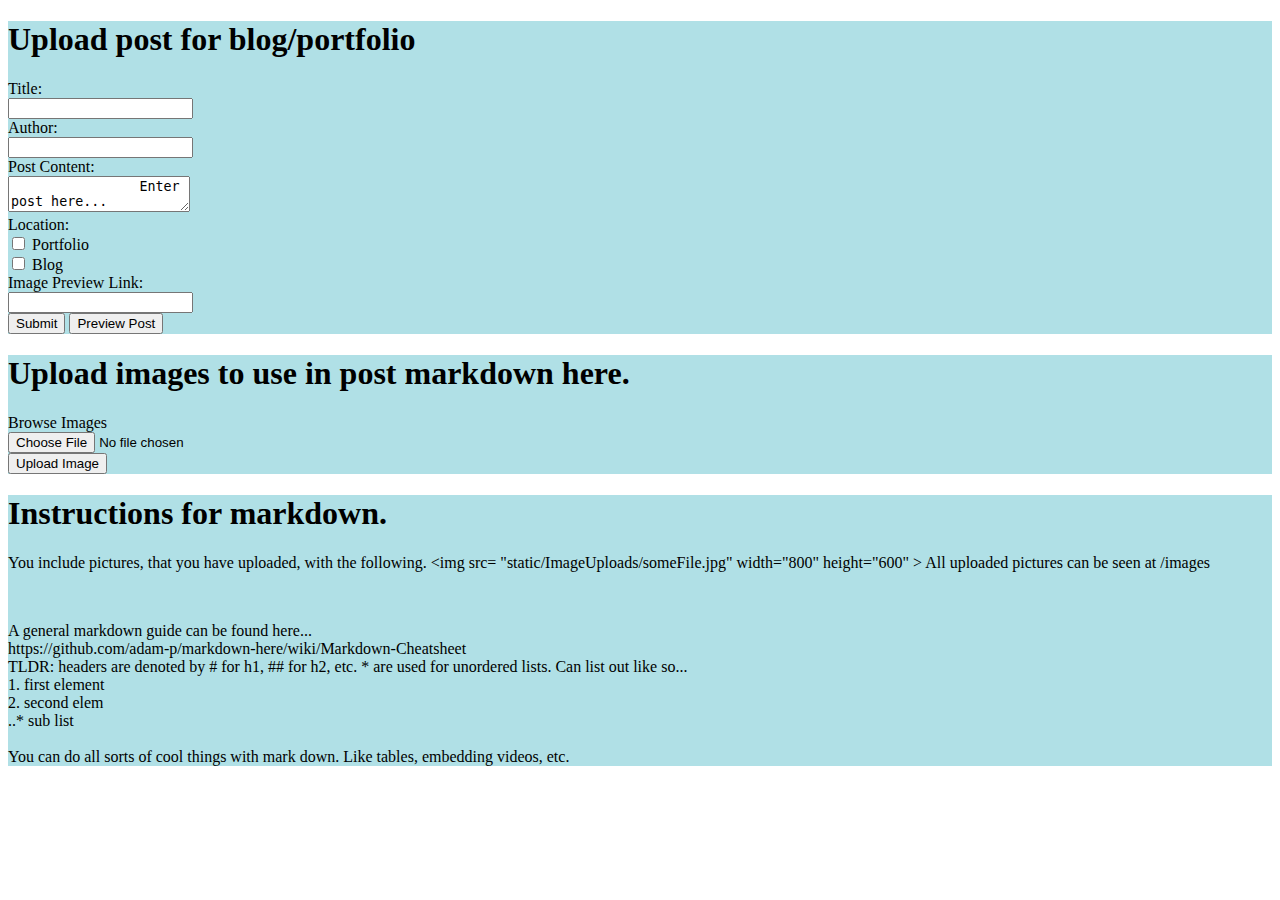
<file: PersonalWebsite/templates/uploadPost.html>
<!DOCTYPE html>
<html lang="en">
<head>
    <meta charset="UTF-8">
    <title>Title</title>
    <style>
        .postUpload{
            background-color:powderblue;
        }

        .uploadImages{
            background-color:powderblue;
        }

        .instructions{
            background-color:powderblue;
        }


    </style>
</head>


<body>

    <script language="JavaScript">

        function previewButton(){
            var cont = document.getElementById("mainTextArea").value;
            var titleArt = document.getElementById("articleTitle").value;
            var authr = document.getElementById("author").value;
            var ima = document.getElementById("imagePreview").value;

            post('/preview', {content: cont, title: titleArt, author: authr, imagePreview: ima});
        }


        function post(path, params, method) {
            method = method || "post";

            var form = document.createElement("form");
            form.setAttribute("method", method);
            form.setAttribute("action", path);

            for(var key in params) {
                if(params.hasOwnProperty(key)) {
                    var hiddenField = document.createElement("input");
                    hiddenField.setAttribute("type", "hidden");
                    hiddenField.setAttribute("name", key);
                    hiddenField.setAttribute("value", params[key]);

                    form.appendChild(hiddenField);
                }
            }

            document.body.appendChild(form);
            form.submit();
        }


    </script>

    <div class="postUpload">
        <h1>Upload post for blog/portfolio</h1>
        <form id="postUpload" method="POST" action="{{ url_for('addPost') }}">
            Title:<br>
            <input type="text" name="title" id="articleTitle"><br>
            Author:<br>
            <input type="text" name="author" id="author"><br>
            Post Content:<br>
            <textarea name="content" form="postUpload" id="mainTextArea">
                Enter post here...
            </textarea><br>
            Location: <br>
            <input type="checkbox" name="portfolio"> Portfolio<br>
            <input type="checkbox" name="blog"> Blog<br>
            Image Preview Link:<br>
            <input type="text" name="imagePreview" id="imagePreview"><br>
            <input type="submit" value="Submit">
            <input type="button" value="Preview Post" onclick="previewButton()">
        </form>
    </div>

    <div class="uploadImages">
        <h1>Upload images to use in post markdown here.</h1>
        <form action="/uploadImage" method="post" enctype="multipart/form-data">
            Browse Images <br>
            <input type="file" name="image"><br>
            <input type="submit" value="Upload Image"><br>
        </form>
    </div>

    <div class="instructions">
        <h1>
            Instructions for markdown.
        </h1>
        <p>
            You include pictures, that you have uploaded, with the following.
            &ltimg src= "static/ImageUploads/someFile.jpg" width="800" height="600" &gt
            All uploaded pictures can be seen at /images
        </p>
        <br>
        <p>
            A general markdown guide can be found here...<br>
            https://github.com/adam-p/markdown-here/wiki/Markdown-Cheatsheet<br>
            TLDR: headers are denoted by # for h1, ## for h2, etc.
            * are used for unordered lists.
            Can list out like so...
            <br>
            1. first element <br>
            2. second elem <br>
            ..* sub list<br>
            <br>
            You can do all sorts of cool things with mark down.  Like tables, embedding videos, etc.

        </p>
    </div>





</body>
</html>
</file>
